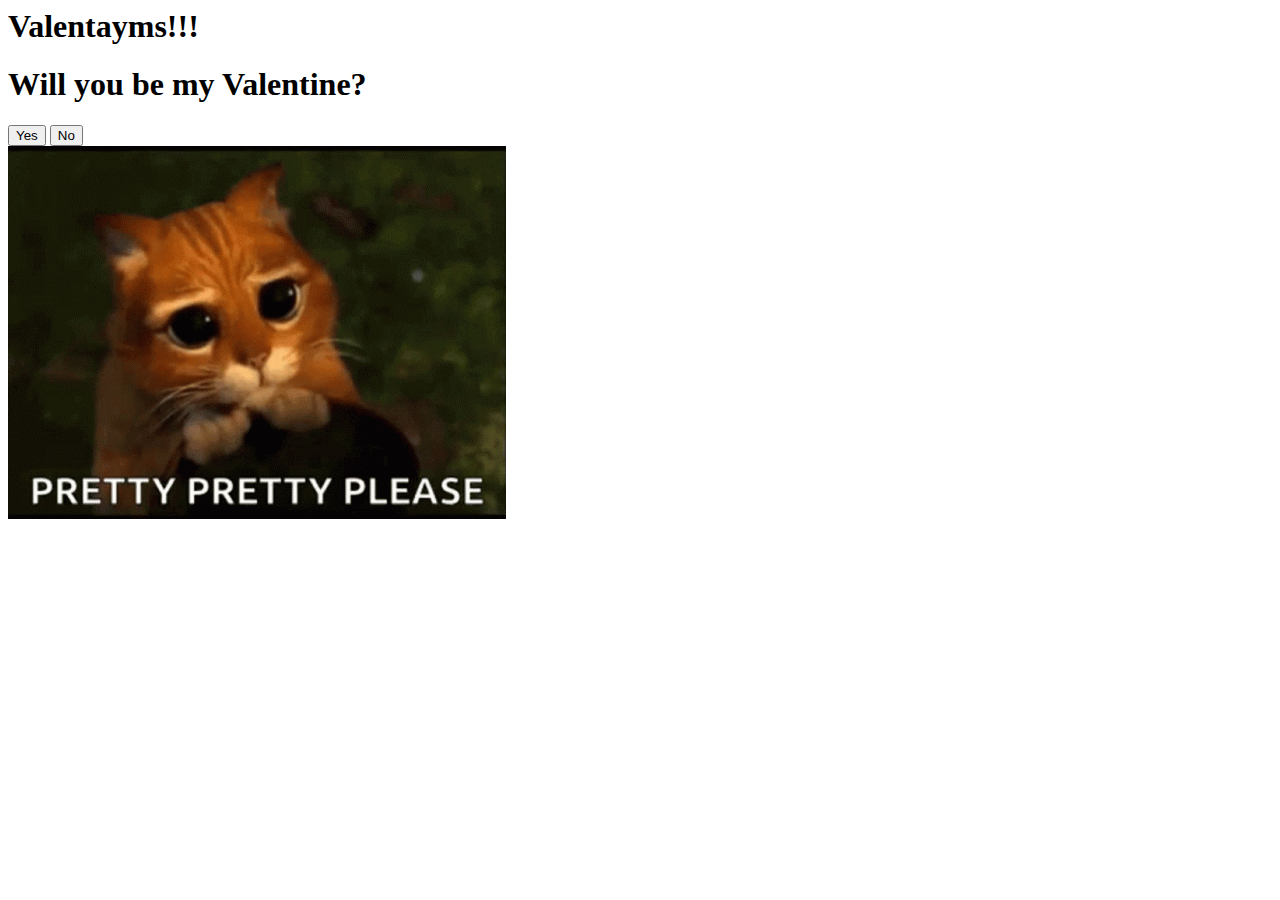
<file: index.html>
<html>

	<head>
	
		
		<title>Valentayms</title>
			<link rel="icon" href="heartheart.png">
			<link rel ="stylesheet" typ="text/css href="Valentayms.CSS">
	</head>
	
	<body>
	<header>		
		<nav>
			<h1>Valentayms!!!</h1>
		</nav>
		</header>
		
	<h1>Will you be my Valentine?</h1>
	
	
		<div class="container">
	<div class="center">
	<a href="Valentayms2.html" class="yes"><button>Yes</button></a>
	<a href="NO.html" class="No"><button>No</button></a>
	</div>
	</div>
	<img src="please-pretty.gif" class="smoile">


	

		
		
		
	
	</body>

</html>
</file>
<file: Valentayms.CSS>
.image-container {
    display: inline-flex; /* Arrange images in a row */
}

.image-container img {
    width: 150px; /* Set width */
    height: 150px; /* Set height */
    object-fit: cover; /* Maintain aspect ratio */
    margin: 5px; /* Add some spacing between images */
}

h1 {

	font-size: 50px;
    display: flex;
    justify-content: center;
    align-items: center;
	font-family: courier;
	color: fafc97;
}

.flowers {
    display: block;
    margin: auto; /* Center the image horizontally */
}

h2 {
	
	display: flex;
    justify-content: center;
    align-items: center;
	font-family: courier;
	color: fafc97;
}

body {
  background-color: FAAED2;
}

.smoile {
	display: block;
	margin-left: auto;
	margin-right: auto;
	width: 50%;
}

.rahh {
	display: block;
	margin-left: auto;
	margin-right: auto;
	width: 30%;
}

.datedate {
	
	margin: 0 auto;
            /* Set width for demonstration */
            width: 50%;
            /* Add some padding for clarity */
            padding: 20px;
}

h4.weh {
	
	text-align: center:
}

label {
	font-family: courier;
	color: fafc97;
	font-weight:bold;
}

.lamaw {
	display: flex;
	justify-content: center;
	align-items: center;
	font-family: courier;
	color: black;
	font-weight: bold;
}
.container {
  height: 200px;
  position: relative;
}

.center {
  margin: 0;
  position: absolute;
  top: 25%;
  left: 50%;
  -ms-transform: translate(-50%, -50%);
  transform: translate(-50%, -50%);
}

.tara button{
  border: none;
  color: pink;
  padding: 15px 32px;
  text-align: center;
  text-decoration: none;
  display: inline-block;
  font-size: 25px;
}

.tara button:hover {
  background-color: fafc97;
  color: pink;
  font-weight: bold;
}

.submit button{
  border: none;
  color: pink;
  padding: 15px 32px;
  text-align: center;
  text-decoration: none;
  display: inline-block;
  font-size: 25px;
}

.submit button:hover {
  background-color: fafc97;
  color: pink;
  font-weight: bold;
}

.nxt button{
  border: none;
  color: pink;
  padding: 15px 32px;
  text-align: center;
  text-decoration: none;
  display: inline-block;
  font-size: 25px;
}

.nxt button:hover {
  background-color: fafc97;
  color: pink;
  font-weight: bold;
}
  
.last button{
  border: none;
  color: pink;
  padding: 15px 32px;
  text-align: center;
  text-decoration: none;
  display: inline-block;
  font-size: 25px;
}

.last button:hover {
  background-color: fafc97;
  color: pink;
  font-weight: bold;
}

.yey button{
  border: none;
  color: pink;
  padding: 15px 32px;
  text-align: center;
  text-decoration: none;
  display: inline-block;
  font-size: 25px;
}

.yey button:hover {
  background-color: fafc97;
  color: pink;
  font-weight: bold;
}

.yes button{
  border: none;
  color: pink;
  padding: 15px 32px;
  text-align: center;
  text-decoration: none;
  display: inline-block;
  font-size: 25px;
}

.yes button:hover {
  background-color: fafc97;
  color: pink;
  font-weight: bold;
}

.no button{
  border: none;
  color: pink;
  padding: 15px 32px;
  text-align: center;
  text-decoration: none;
  display: inline-block;
  font-size: 25px;
}

.no button:hover {
  background-color: fafc97;
  color: pink;
  font-weight: bold;
}

.baliw button{
  border: none;
  color: pink;
  padding: 15px 32px;
  text-align: center;
  text-decoration: none;
  display: inline-block;
  font-size: 25px;
}

.baliw button:hover {
  background-color: fafc97;
  color: pink;
  font-weight: bold;
}
</file>
